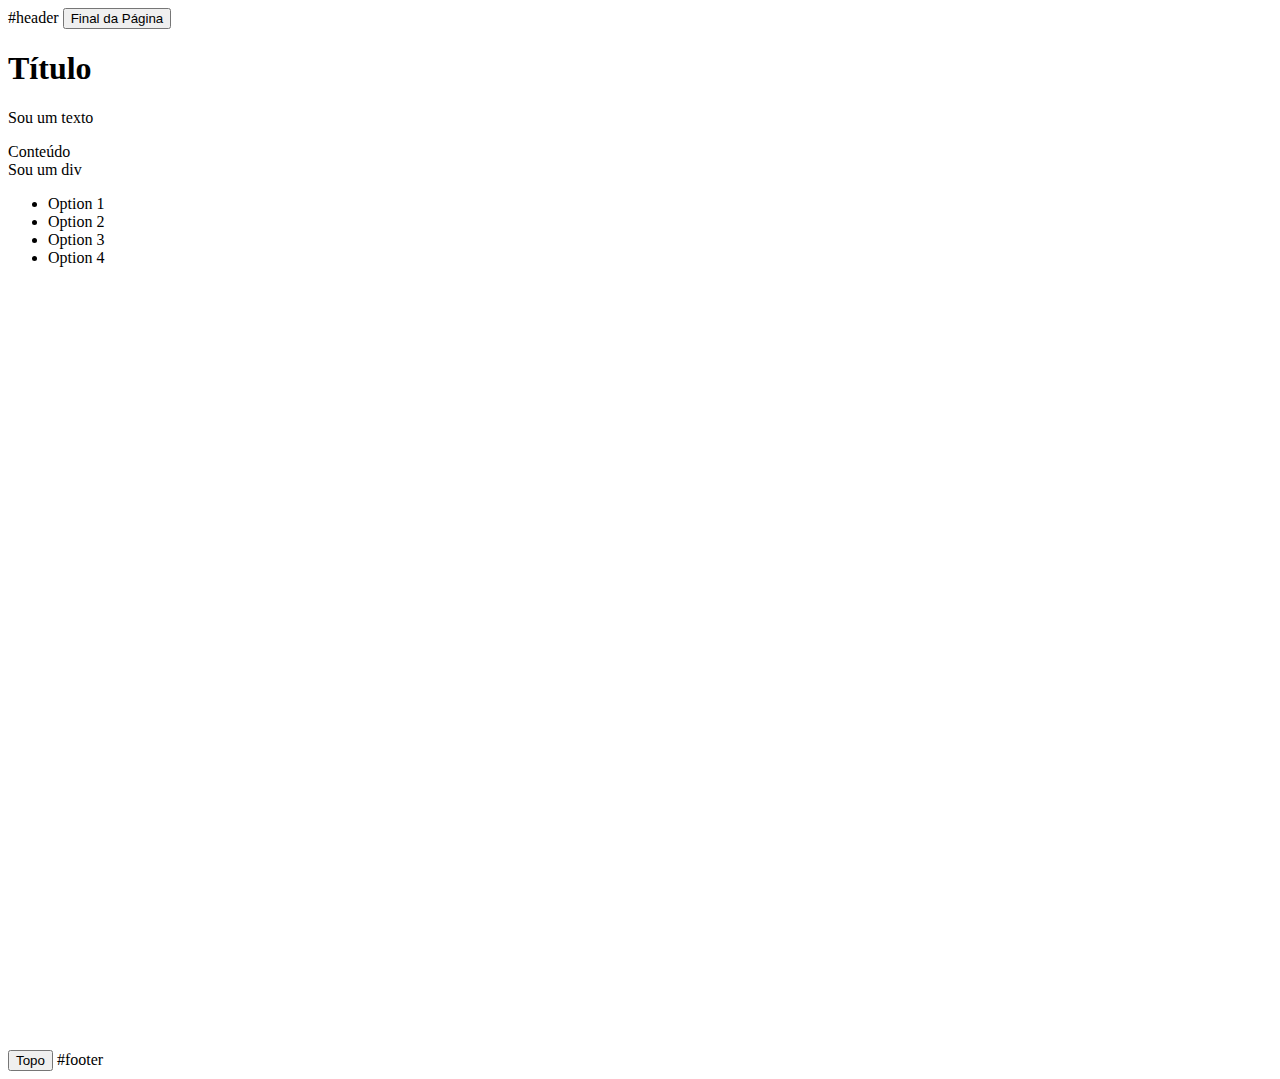
<file: index.html>
<!DOCTYPE html>
<html>
    <head>
        <title>JavaScript DOM</title>
        <meta charset="utf-8">
        <meta http-equiv="X-UA-Compatible" content="IE=edge">
        <meta name="viewport" content="width=device-width, initial-scale=1">
    </head>
    <body>

        <header>
            #header
            <button onclick="footer()">Final da Página</button>
        </header>
        
        <div style="min-height: 1000px">

            <h1>Título</h1>
            <p id="test">Sou um texto</p>
            <div id="test-id" attr-value="Valor">Conteúdo</div>
    
            <div name="div-name">Sou um div</div>
    
            <div id="test-class"></div>
    
            <!-- beforebegin -->
            <ul>
                <!-- afterbegin -->
                <li>Option 1</li>
                <li>Option 2</li>
                <li>Option 3</li>
                <li>Option 4</li>
                <!-- beforeend -->
            </ul>
            <!-- afterend -->

        </div>

        <footer>
            <button onclick="topo()">Topo</button>
            #footer
        </footer>

        <script src="app.js"></script>
    </body>
</html>
</file>
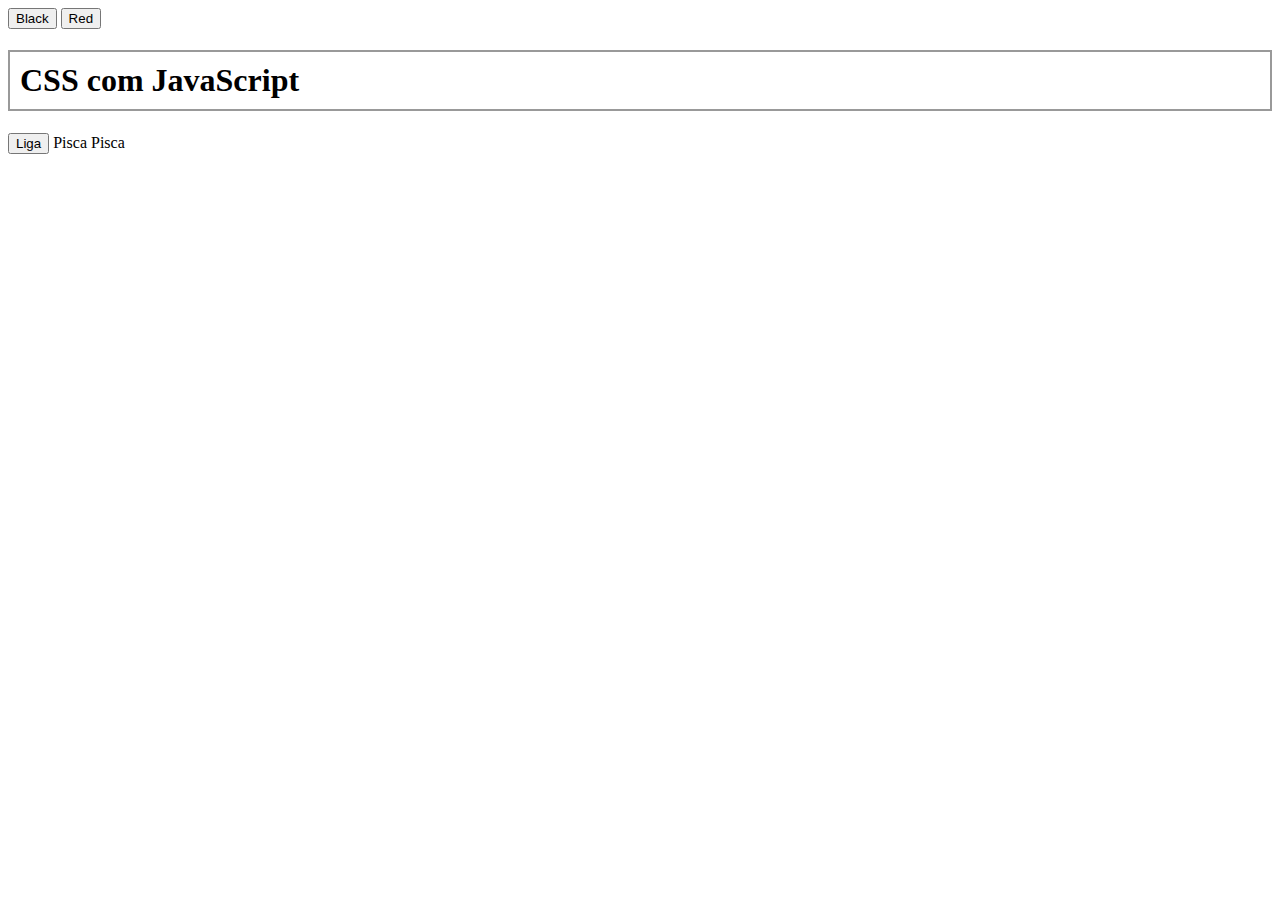
<file: css.html>
<!DOCTYPE html>
<html lang="pt-br">
    <head>
        <title>CSS com JavaScript</title>
        <meta charset="UTF-8">
        <meta name="viewport" content="width=device-width, initial-scale=1">
    </head>
    <body>
        <button onclick="setBackground('#000')">Black</button>
        <button onclick="setBackground('red')">Red</button>

        <h1 id="title">CSS com JavaScript</h1>

        <div class="pisca-pisca">
            <button onclick="pisca()">Liga</button>
            Pisca Pisca
        </div>

        <script src="css.js"></script>
    </body>
</html>
</file>
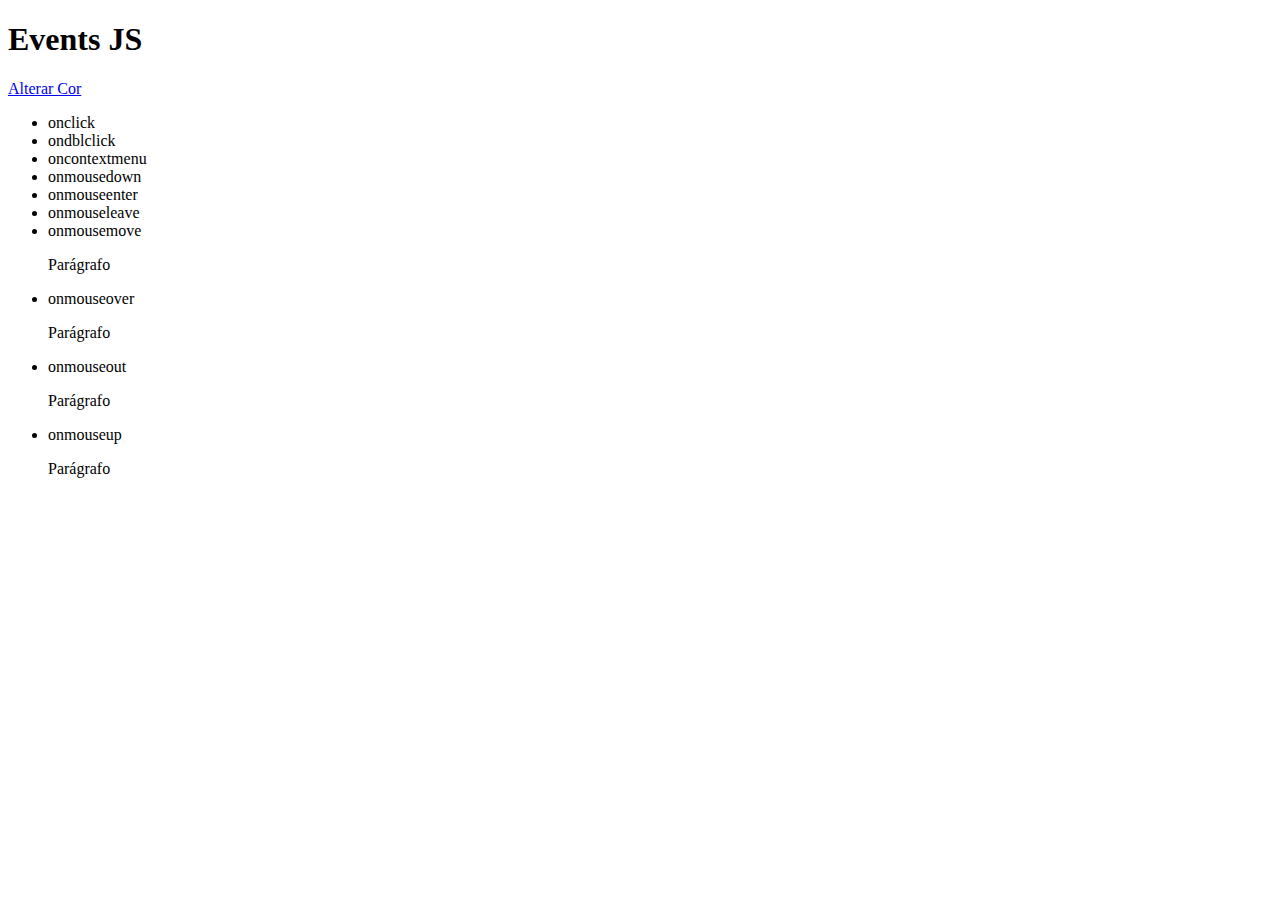
<file: events.html>
<!DOCTYPE html>
<html lang="pt-br">
    <head>
        <title>Eventos JavaScript</title>
        <meta charset="UTF-8">
        <meta name="viewport" content="width=device-width, initial-scale=1">
    </head>
    <body>

        <h1>Events JS</h1>

        <a href="https://google.com/" onclick="changeColor(event, '#666')">Alterar Cor</a>

        <ul>
            <li onclick="alert('onclick')">onclick</li>
            <li ondblclick="alert('ondblclick')">ondblclick</li>
            <li oncontextmenu="alert('oncontextmenu')">oncontextmenu</li>
            <li onmousedown="alert('onmousedown')">onmousedown</li>
            <li onmouseenter="alert('onmouseenter')">onmouseenter</li>
            <li onmouseleave="alert('onmouseleave')">onmouseleave</li>
            <li onmousemove="alert('onmousemove')">
                onmousemove
                <p>Parágrafo</p>
            </li>
            <li onmouseover="alert('onmouseover')">
                onmouseover
                <p>Parágrafo</p>
            </li>
            <li onmouseout="alert('onmouseout')">
                onmouseout
                <p>Parágrafo</p>
            </li>
            <li onmouseup="alert('onmouseup')">
                onmouseup
                <p>Parágrafo</p>
            </li>
        </ul>
        
        <script src="events.js"></script>
    </body>
</html>
</file>
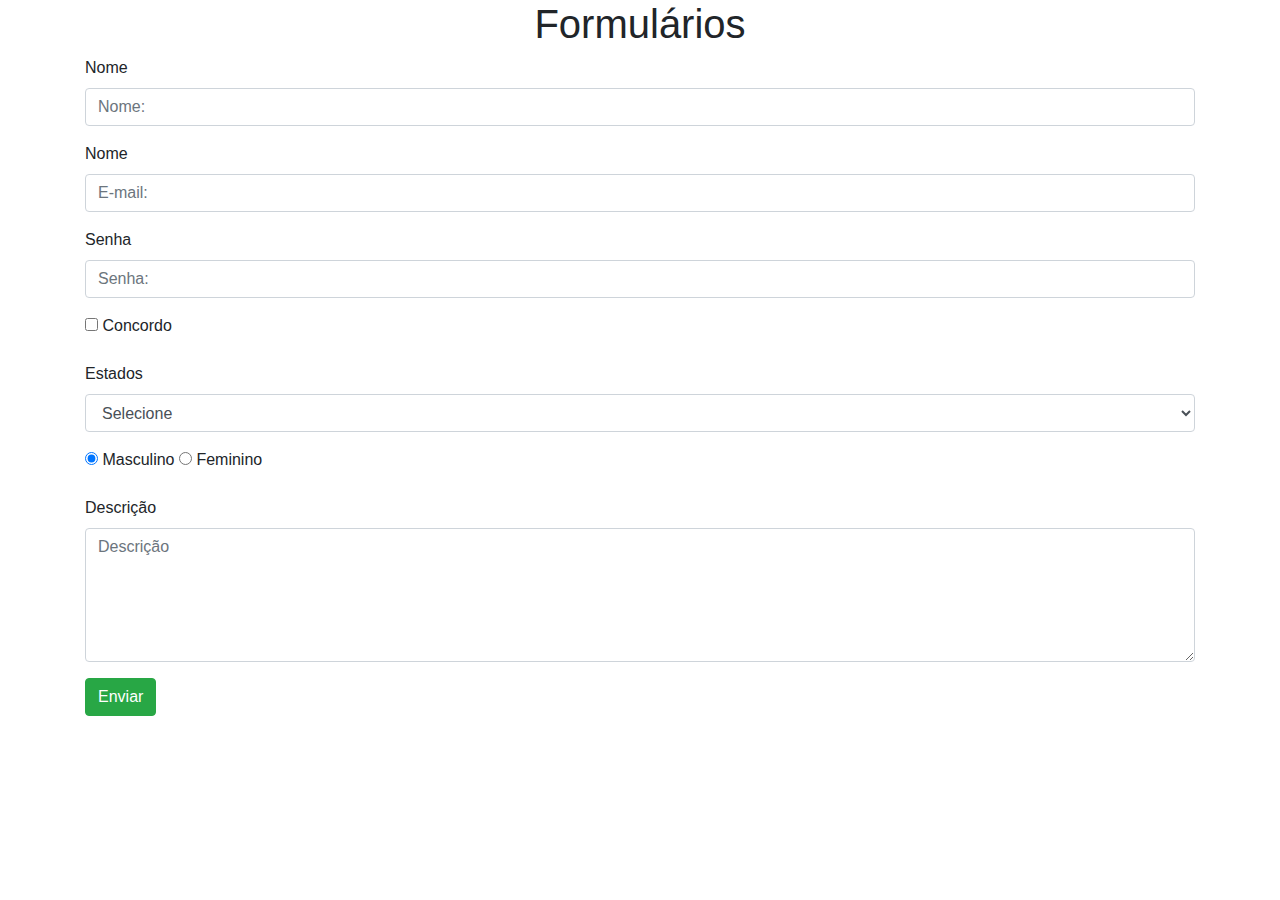
<file: forms.html>
<!DOCTYPE html>
<html lang="pt-br">
    <head>
        <title>Manipular Formulários JavaScript</title>
        <meta charset="UTF-8">
        <meta name="viewport" content="width=device-width, initial-scale=1">
        <!-- BOOTSTRAP -->
        <link rel="stylesheet" href="https://maxcdn.bootstrapcdn.com/bootstrap/4.0.0/css/bootstrap.min.css" integrity="sha384-Gn5384xqQ1aoWXA+058RXPxPg6fy4IWvTNh0E263XmFcJlSAwiGgFAW/dAiS6JXm" crossorigin="anonymous">
    </head>
    <body>
        
        <div class="container">
            <h1 class="text-center">Formulários</h1>

            <form class="form" method="POST" action="#" onsubmit="return onSubmit()">

                <div class="form-group">
                    <label for="name">Nome</label>
                    <input type="text" name="name" class="form-control" placeholder="Nome:">
                    <div class="result"></div>
                </div>

                <div class="form-group">
                    <label for="email">Nome</label>
                    <input type="email" name="email" class="form-control" placeholder="E-mail:">
                </div>

                <div class="form-group">
                    <label for="password">Senha</label>
                    <input type="password" name="password" class="form-control" placeholder="Senha:">
                </div>

                <div class="form-group">
                    <label>
                        <input type="checkbox" name="terms" value="S" id="terms">
                        Concordo
                    </label>
                </div>

                <div class="form-group">
                    <label for="password">Estados</label>
                    <select name="state" class="form-control">
                        <option value="">Selecione</option>
                        <option value="SP">São Paulo</option>
                        <option value="RJ">Rio de Janeiro</option>
                    </select>
                </div>

                <div class="form-group">
                    <label>
                        <input type="radio" name="sexo" value="M" checked>
                        Masculino
                    </label>
                    <label>
                        <input type="radio" name="sexo" value="F">
                        Feminino
                    </label>
                </div>

                <div class="form-group">
                    <label for="description">Descrição</label>
                    <textarea class="form-control desc" name="description" cols="30" rows="5" placeholder="Descrição"></textarea>
                </div>

                <div class="form-group">
                    <button type="submit" class="btn btn-success">Enviar</button>
                </div>
                
            </form> <!-- form -->

        </div> <!-- container -->
        
        <script src="form.js"></script>
        <!-- BOOTSTRAP -->
        <script src="https://code.jquery.com/jquery-3.2.1.slim.min.js" integrity="sha384-KJ3o2DKtIkvYIK3UENzmM7KCkRr/rE9/Qpg6aAZGJwFDMVNA/GpGFF93hXpG5KkN" crossorigin="anonymous"></script>
        <script src="https://cdnjs.cloudflare.com/ajax/libs/popper.js/1.12.9/umd/popper.min.js" integrity="sha384-ApNbgh9B+Y1QKtv3Rn7W3mgPxhU9K/ScQsAP7hUibX39j7fakFPskvXusvfa0b4Q" crossorigin="anonymous"></script>
        <script src="https://maxcdn.bootstrapcdn.com/bootstrap/4.0.0/js/bootstrap.min.js" integrity="sha384-JZR6Spejh4U02d8jOt6vLEHfe/JQGiRRSQQxSfFWpi1MquVdAyjUar5+76PVCmYl" crossorigin="anonymous"></script>
    </body>
</html>
</file>
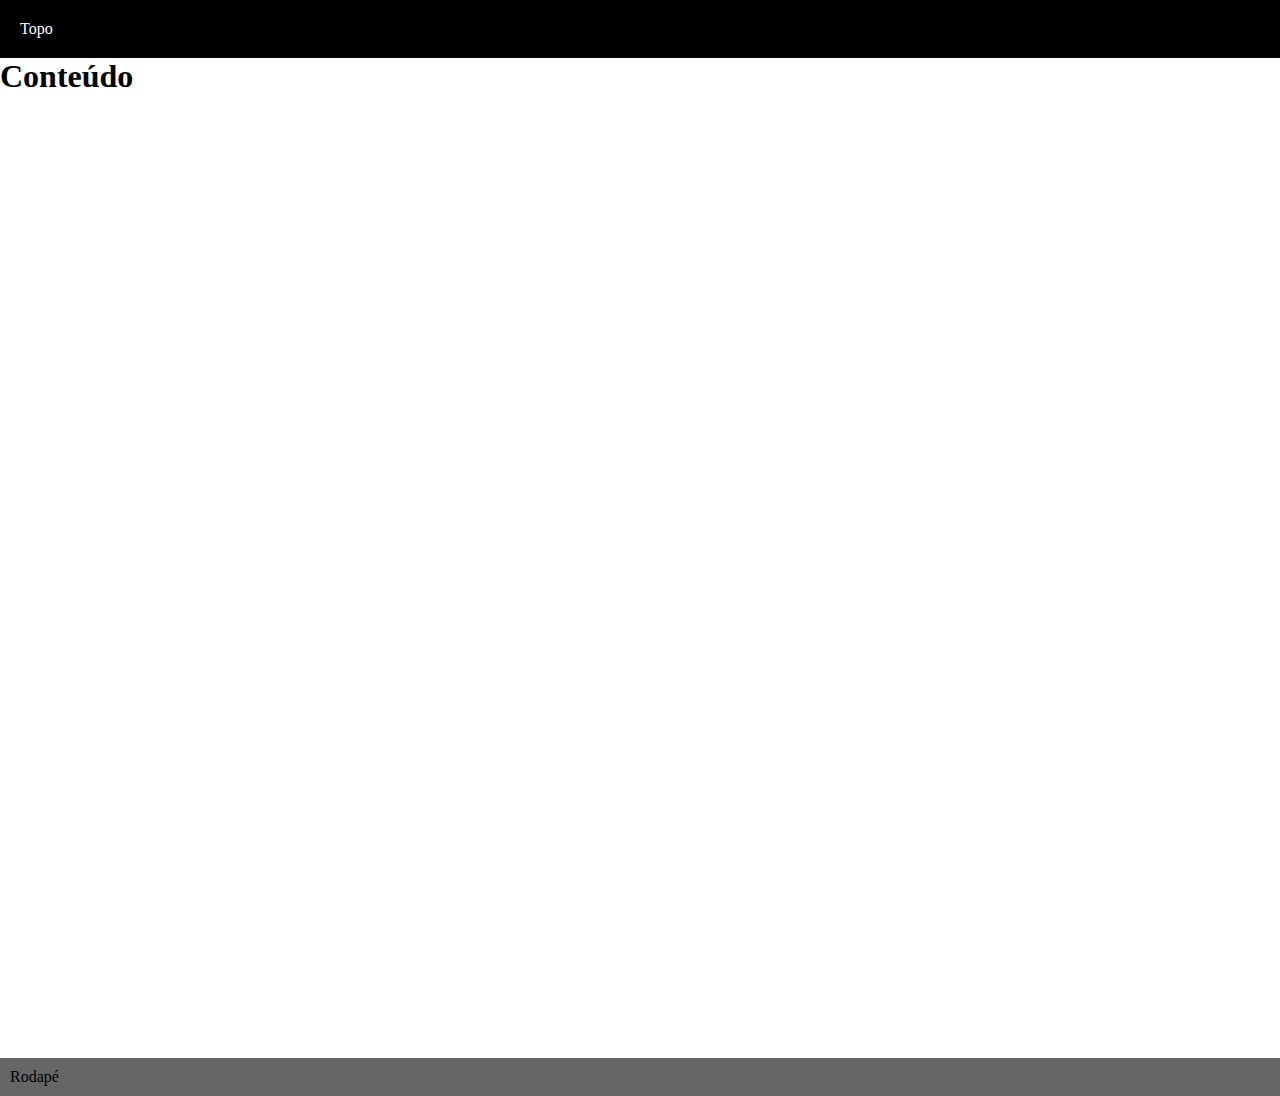
<file: events/scroll/scroll.html>
<!DOCTYPE html>
<html lang="pt-br">
    <head>
        <title></title>
        <meta charset="UTF-8">
        <meta name="viewport" content="width=device-width, initial-scale=1">
        <link rel="stylesheet" href="scroll.css">
    </head>
    <body>

        <header class="header" id="header">
            Topo
        </header>

        <section class="content">
            <h1>Conteúdo</h1>
        </section>

        <footer>
            Rodapé
        </footer>
        
        <script src="scroll.js"></script>
    </body>
</html>
</file>
<file: events/scroll/scroll.css>
* {
    margin: 0;
    padding: 0;
}

.header {
    background: #000;
    padding: 20px;
    color: #FFF;
    position: fixed;
    width: 100%;
}

.top {
    opacity: .8;
}

.content {
    min-height: 1000px;
    margin-top: 58px;
    float: left;
    width: 100%;
}

footer {
    background: #666;
    padding: 10px;
    float: left;
    width: 100%;
}
</file>
